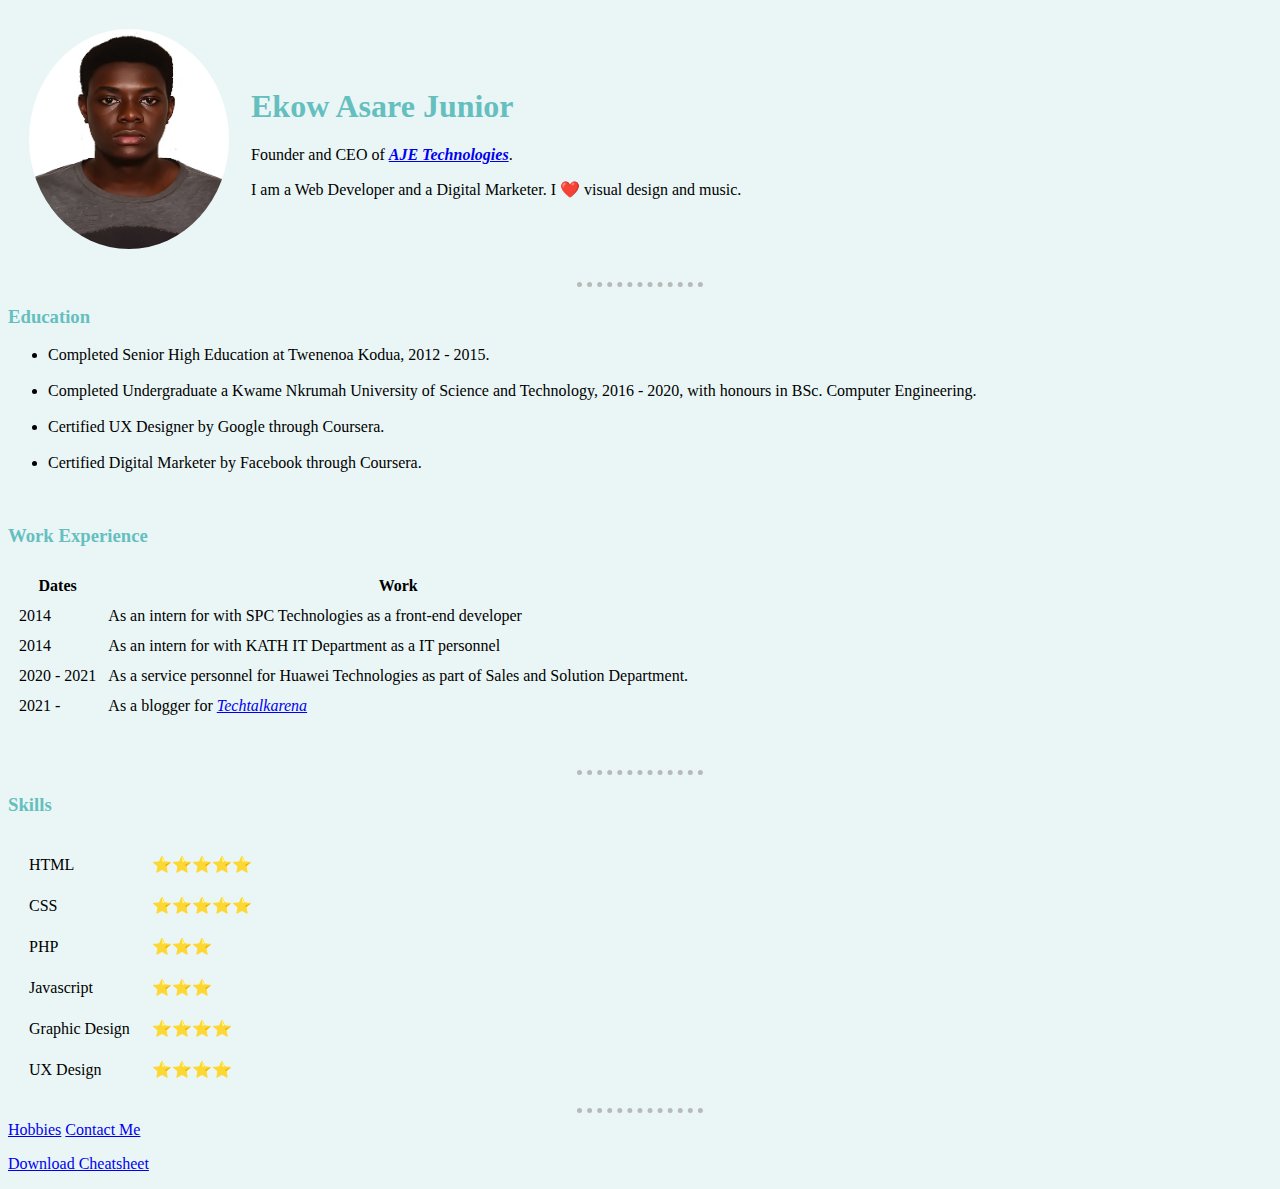
<file: index.html>
<!DOCTYPE html>
<html lang="en">
<head>
    <meta charset="UTF-8">
    <meta http-equiv="X-UA-Compatible" content="IE=edge">
    <meta name="viewport" content="width=device-width, initial-scale=1.0">
    <title>Ekow's Personal Site</title>
    <link rel="stylesheet" href="css/styles.css">

</head>
<body>
    <table cellspacing="20px">
        <tr>
            <td><img src="images/me.jpg" alt="Ekow's image" width="200px" height="240px"></td>
            <td><h1>Ekow Asare Junior </h1>
                <p>Founder and CEO of <strong><em><a href="https://www.eventgh.com"> AJE Technologies</a></em></strong>.</p>
                <p>I am a Web Developer and a Digital Marketer. I ❤️ visual design and music.</p>
            </td>
        </tr>
    </table>

    <hr>

    <h3>Education</h3>
    <ul>
        <li>Completed Senior High Education at Twenenoa Kodua, 2012 - 2015.</li><br>
        <li> Completed Undergraduate a Kwame Nkrumah University of Science and Technology, 2016 - 2020, with honours in BSc. Computer Engineering.</li><br>
        <li>Certified UX Designer by Google through Coursera.</li><br>
        <li>Certified Digital Marketer by Facebook through Coursera.</li>
    </ul>
    <br>

    <h3>Work Experience</h3>

    <table cellspacing="10px">
        <thead>
            <tr>
                <th>Dates</th>
                <th>Work</th>
            </tr>
        </thead>
        <tbody>
            <tr>
                <td>2014</td>
                <td>	As an intern for with SPC Technologies as a front-end developer</td>
            </tr>
            <tr>
                <td>2014</td>
                <td>	As an intern for with KATH IT Department as a IT personnel</td>
            </tr>
            <tr>
                <td>2020 - 2021	</td>
                <td>    As a service personnel for Huawei Technologies as part of Sales and Solution Department.</td>
            </tr>
            <tr>
                <td>2021 - </td>
                <td>    As a blogger for <em><a href="https://techtalkarena.com">Techtalkarena</a></em></td>
            </tr> 
        </tbody>

    </table>
    <br><br>
    

    <hr>

    <h3>Skills</h3>

    <table cellspacing="20px">
      <tbody>
        <tr>
          <td>HTML</td>
          <td>⭐⭐⭐⭐⭐</td>
        </tr>
        <tr>
          <td>CSS</td>
          <td>⭐⭐⭐⭐⭐</td>
        </tr>
        <tr>
          <td>PHP	</td>
          <td>⭐⭐⭐</td>
        </tr>
        <tr>
            <td>Javascript</td>
            <td>⭐⭐⭐</td>
        </tr>
        <tr>
            <td>Graphic Design</td>
            <td>⭐⭐⭐⭐</td>
        </tr>
        <tr>
            <td>UX Design</td>
            <td>⭐⭐⭐⭐</td>
        </tr>
      </tbody>
    </table>

    <hr>

    <a href="hobbies.html">Hobbies</a>
    <a href="contact.html">Contact Me</a>

    <p>
        <a download href="https://web.standford.edu/group/csp/cs21/htmlcheatsheet.pdf"> Download Cheatsheet</a>
    </p>
</body>
</html>
</file>
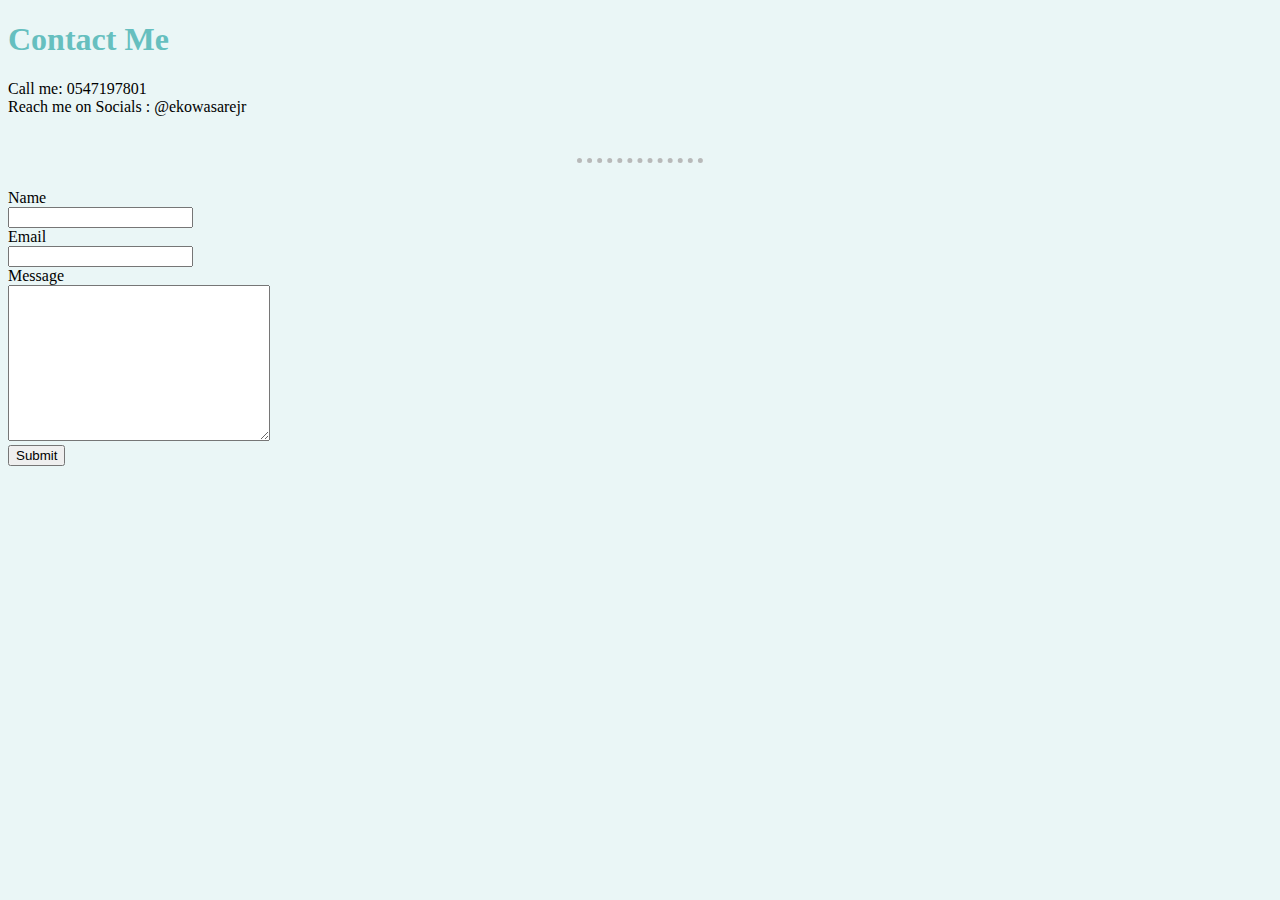
<file: contact.html>
<!DOCTYPE html>
<html lang="en">
<head>
    <meta charset="UTF-8">
    <meta http-equiv="X-UA-Compatible" content="IE=edge">
    <meta name="viewport" content="width=device-width, initial-scale=1.0">
    <title>Ekow's Personal Site | Contact Me</title>
    <link rel="stylesheet" href="css/styles.css">
</head>
<body>

        <h1>Contact Me</h1>
        <p>Call me: 0547197801 <br>
            Reach me on Socials : @ekowasarejr
        </p><br>
        <hr size="2">
        <br>
        <form action="mailto:asareekowjunior@gmail.com" method="post" enctype="text/plain">
            <label for="name">Name</label><br>
            <input type="text" name="name" ><br>
            <label for="email">Email</label><br>
            <input type="email" name="Email" ><br>
            <label for="message">Message</label><br>
            <textarea name="message"  cols="30" rows="10"></textarea><br>
            <button type="submit" class="btn btn-primary">Submit</button>
        </form>

    
</body>
</html>
</file>
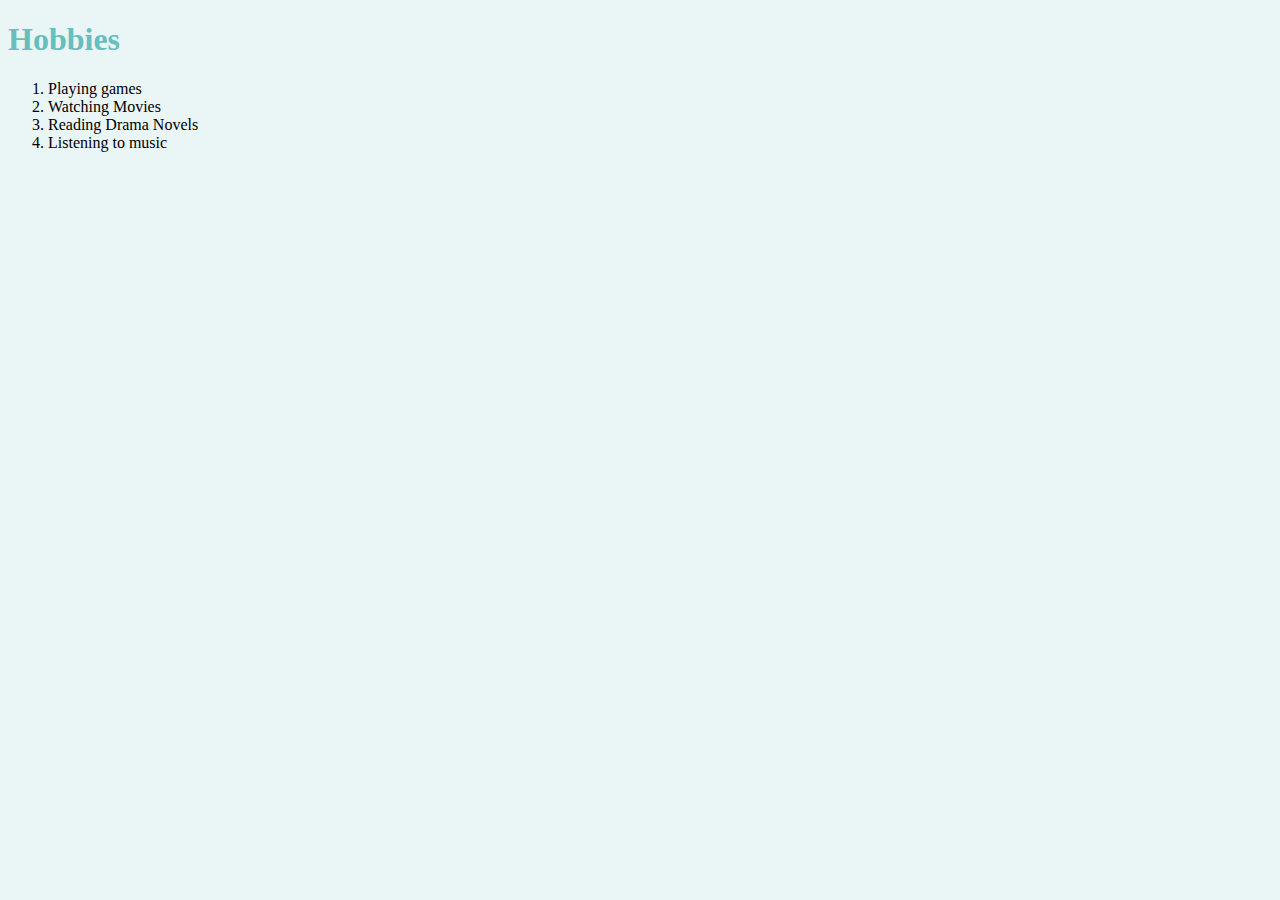
<file: hobbies.html>
<!DOCTYPE html>
<html lang="en">
<head>
    <meta charset="UTF-8">
    <meta http-equiv="X-UA-Compatible" content="IE=edge">
    <meta name="viewport" content="width=device-width, initial-scale=1.0">
    <title>Ekow's Personal Site | Hobbies </title>
    <link rel="stylesheet" href="css/styles.css">
</head>
<body>
    <h1>Hobbies</h1>

    <ol>
        <li>Playing games</li>
        <li>Watching Movies</li>
        <li>Reading Drama Novels</li>
        <li>Listening to music</li>
    </ol>
</body>
</html>
</file>
<file: css/styles.css>
body {
    background-color: #EAF6F6;
}

hr {
    border-style: dotted none none;
    border-width: 5px;
    width: 10%;
    border-color: #b8b9b9;
}

h1 {
    color: #66BFBF;
}

h3 {
    color: #66BFBF;
}

img {
    border-radius: 100%;
     width: 200px; 
     height: 220px;
}
</file>
